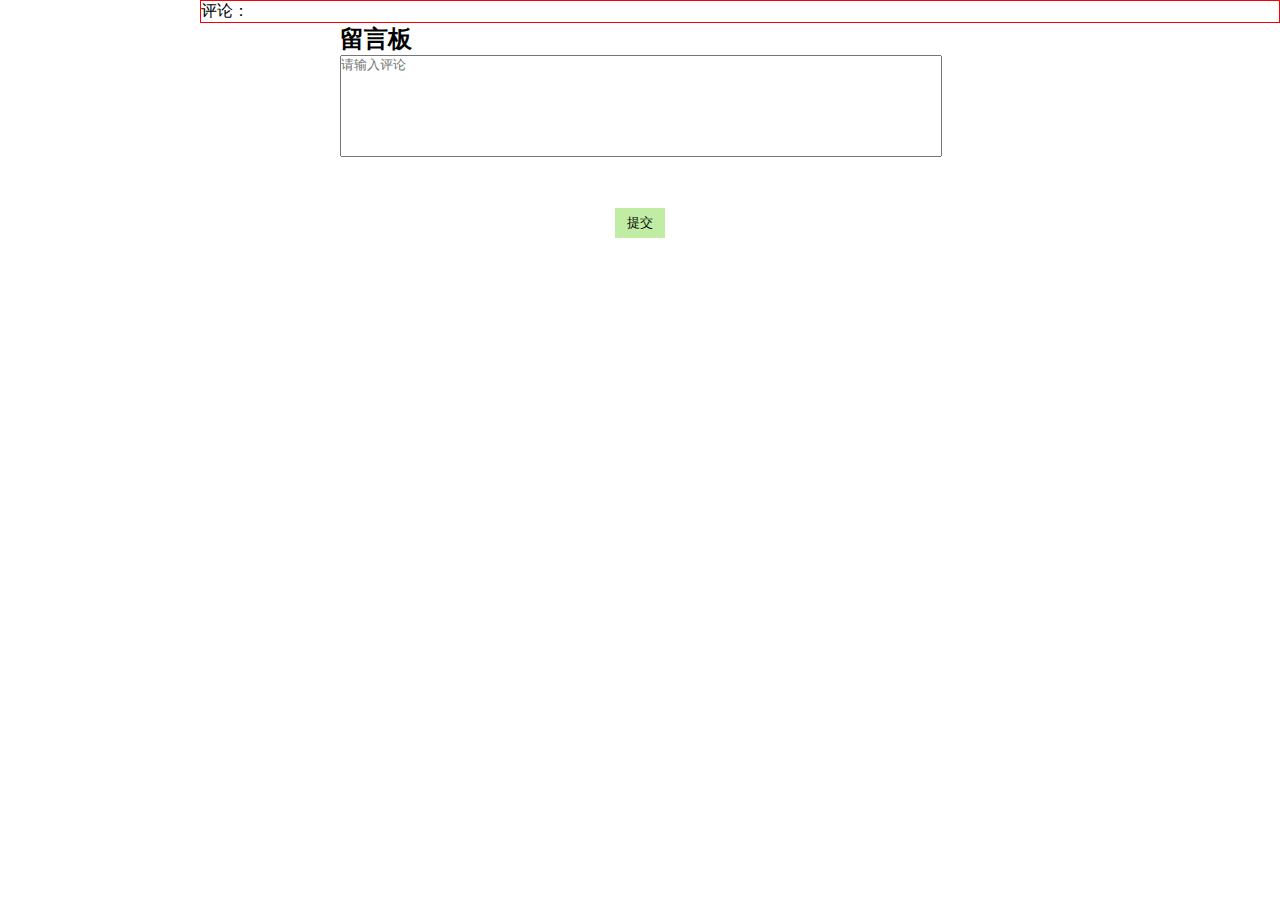
<file: ly.html>
<!doctype html>
<head>
<style>
        * {
            margin: 0;
            padding: 0;
        }
        
        li {
            list-style: none;
            width: 500px;
            height: 30px;
            line-height: 30px;
            background-color: cadetblue;
        }
        
        #box {
            width: 600px;
            height: 200px;
            margin: 0 auto;
        }
        
        #text {
            resize: none;
            width: 600px;
            height: 100px;
        }
        
        #btn {
            position: relative;
            top: 50%;
            left: 50%;
            transform: translate(-50%, -50%);
            border: none;
            background-color:#C0ECA3;
            width: 50px;
            height: 30px;
            cursor: pointer;
        }
        
        #txt {
            margin-left: 200px;
        }
        
        a {
            cursor: pointer;
            display: block;
        }
	.pl{
		border: 1px solid #F50004;
		align-items: center;
	 }
    </style>
</head>
 
<body>
	<div id="txt" class="pl">
        <p>评论：</p >
 
    </div>
    <div id="box" >
        <h2>留言板</h2>
        <textarea name="" id="text" cols="30" rows="10" placeholder="请输入评论"></textarea>
 
    </div>
    <!-- 提交按钮 -->
    <button id="btn">提交</button>
    <!-- 评论 -->
 
    
    <script>
        /* 获取按钮 */
        var btn = document.getElementById('btn');
        /* 获取文本域 */
        var text = document.getElementById('text');
        /* 获取评论区 */
        var txt = document.getElementById("txt")
            /* 添加点击事件 */
        btn.onclick = function() {
            /* 获取文本域里的内容 */
            var value = text.value
                /* 创键li */
            var ul = document.createElement('ul');
            /* 把li放到ul */
            var lis = `<li>${value}</li><a class="del">删除</a >`
            ul.innerHTML = lis
                /* 把lu插入到评论中 */
            txt.appendChild(ul);
            //清空文本域
            text.value = "";
            //自动获取焦点
            text.focus();
            var del = ul.querySelector('.del')
                /* 绑定删除事件 */
            del.onclick = function() {
                /* 将自身删除 */
                ul.remove();
            }
 
        }
    </script>
</body>
</file>
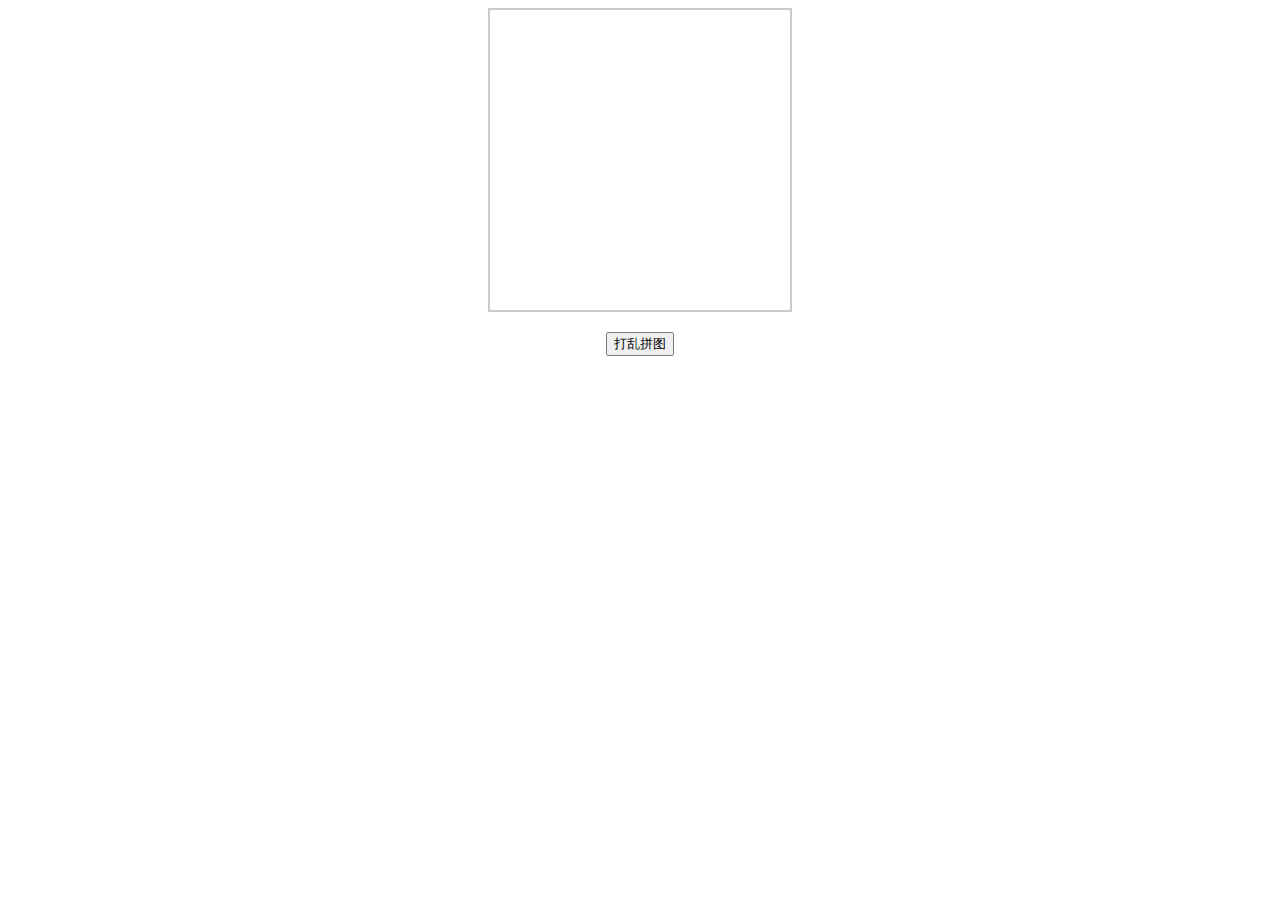
<file: pintu.html>
<!DOCTYPE html>
<html lang="en">
  <head>
    <meta charset="UTF-8" />
    <meta http-equiv="X-UA-Compatible" content="IE=edge" />
    <meta name="viewport" content="width=device-width, initial-scale=1.0" />
    <title>洛可可白⚡️拼图</title>
    <style>
      #puzzle-container {
        width: 300px;
        height: 300px;
        margin: 0 auto;
        border: 2px solid #ccc;
        position: relative;
        overflow: hidden;
      }

      #puzzle-board {
        width: 300px;
        height: 300px;
        position: absolute;
      }

      .puzzle-piece {
        width: 100px;
        height: 100px;
        position: absolute;
        background-size: 300px 300px;
        border: 2px solid #fff;
        transition: all 0.3s ease-in-out;
      }

      button {
        display: block;
        margin: 20px auto;
      }
    </style>
  </head>

  <body>
    <div id="puzzle-container">
      <div id="puzzle-board"></div>
    </div>
    <button id="shuffle-btn">打乱拼图</button>
  </body>
  <script>
    document.addEventListener("DOMContentLoaded", () => {
      const puzzleContainer = document.getElementById("puzzle-container");
      const puzzleBoard = document.getElementById("puzzle-board");
      const shuffleButton = document.getElementById("shuffle-btn");
      const imageSrc =
        "http://cdn-hw-static2.shanhutech.cn/bizhi/staticwp/202312/d989b0fbf30d985ee89f15ef2fd640db--2492230555.jpg"; // 替换为你的图片地址
      const rows = 3;
      const cols = 3;
      const pieces = [];

      let emptyPiece;
      let isShuffling = false;

      // 创建拼图块
      function createPuzzlePieces() {
        const pieceWidth = puzzleContainer.offsetWidth / cols;
        const pieceHeight = puzzleContainer.offsetHeight / rows;
        for (let row = 0; row < rows; row++) {
          for (let col = 0; col < cols; col++) {
            const piece = document.createElement("div");
            piece.className = "puzzle-piece";
            piece.style.width = `${pieceWidth}px`;
            piece.style.height = `${pieceHeight}px`;
            piece.style.backgroundImage = `url(${imageSrc})`;
            piece.style.backgroundPosition = `${-col * pieceWidth}px ${
              -row * pieceHeight
            }px`;
            piece.style.top = `${row * pieceHeight}px`;
            piece.style.left = `${col * pieceWidth}px`;
            piece.dataset.row = row;
            piece.dataset.col = col;

            if (row === rows - 1 && col === cols - 1) {
              emptyPiece = piece;
              piece.classList.add("empty");
            } else {
              piece.addEventListener("click", () => {
                if (!isShuffling) {
                  movePiece(piece);
                }
              });
            }

            puzzleBoard.appendChild(piece);
            pieces.push(piece);
          }
        }
      }

      // 移动拼图块
      function movePiece(piece) {
        const emptyPieceRow = parseInt(emptyPiece.dataset.row);
        const emptyPieceCol = parseInt(emptyPiece.dataset.col);
        const pieceRow = parseInt(piece.dataset.row);
        const pieceCol = parseInt(piece.dataset.col);

        if (
          (pieceRow === emptyPieceRow &&
            Math.abs(pieceCol - emptyPieceCol) === 1) ||
          (pieceCol === emptyPieceCol &&
            Math.abs(pieceRow - emptyPieceRow) === 1)
        ) {
          const tempRow = emptyPieceRow;
          const tempCol = emptyPieceCol;
          emptyPiece.style.top = `${pieceRow * piece.offsetHeight}px`;
          emptyPiece.style.left = `${pieceCol * piece.offsetWidth}px`;
          emptyPiece.dataset.row = pieceRow;
          emptyPiece.dataset.col = pieceCol;

          piece.style.top = `${tempRow * piece.offsetHeight}px`;
          piece.style.left = `${tempCol * piece.offsetWidth}px`;
          piece.dataset.row = tempRow;
          piece.dataset.col = tempCol;
        }

        checkWin();
      }

      let isWin = false; // 添加标志位

      // 检查是否完成拼图
      function checkWin() {
        let isPuzzleComplete = true;
        for (let i = 0; i < pieces.length; i++) {
          const piece = pieces[i];
          const row = parseInt(piece.dataset.row);
          const col = parseInt(piece.dataset.col);
          if (row !== Math.floor(i / cols) || col !== i % cols) {
            isPuzzleComplete = false;
            break;
          }
        }

        if (isPuzzleComplete && !isWin && !isShuffling) {
          // 添加条件判断
          isWin = true; // 设置标志位为true
          setTimeout(() => {
            alert("恭喜！你完成了拼图！");
            shuffleButton.disabled = false;
            isWin = false; // 重置标志位为false
          }, 200);
        }
      }
      // 打乱拼图
      function shufflePuzzle() {
        isShuffling = true;
        shuffleButton.disabled = true;
        isWin = false; // 重置标志位为false

        const shuffleCount = 100;
        let count = 0;

        const intervalId = setInterval(() => {
          const randomIndex = Math.floor(Math.random() * pieces.length);
          const randomPiece = pieces[randomIndex];
          movePiece(randomPiece);
          count++;

          if (count >= shuffleCount) {
            clearInterval(intervalId);
            isShuffling = false;
            shuffleButton.disabled = false;
          }
        }, 10);
      }
      createPuzzlePieces();
      shuffleButton.addEventListener("click", shufflePuzzle);
    });
  </script>
</html>
</file>
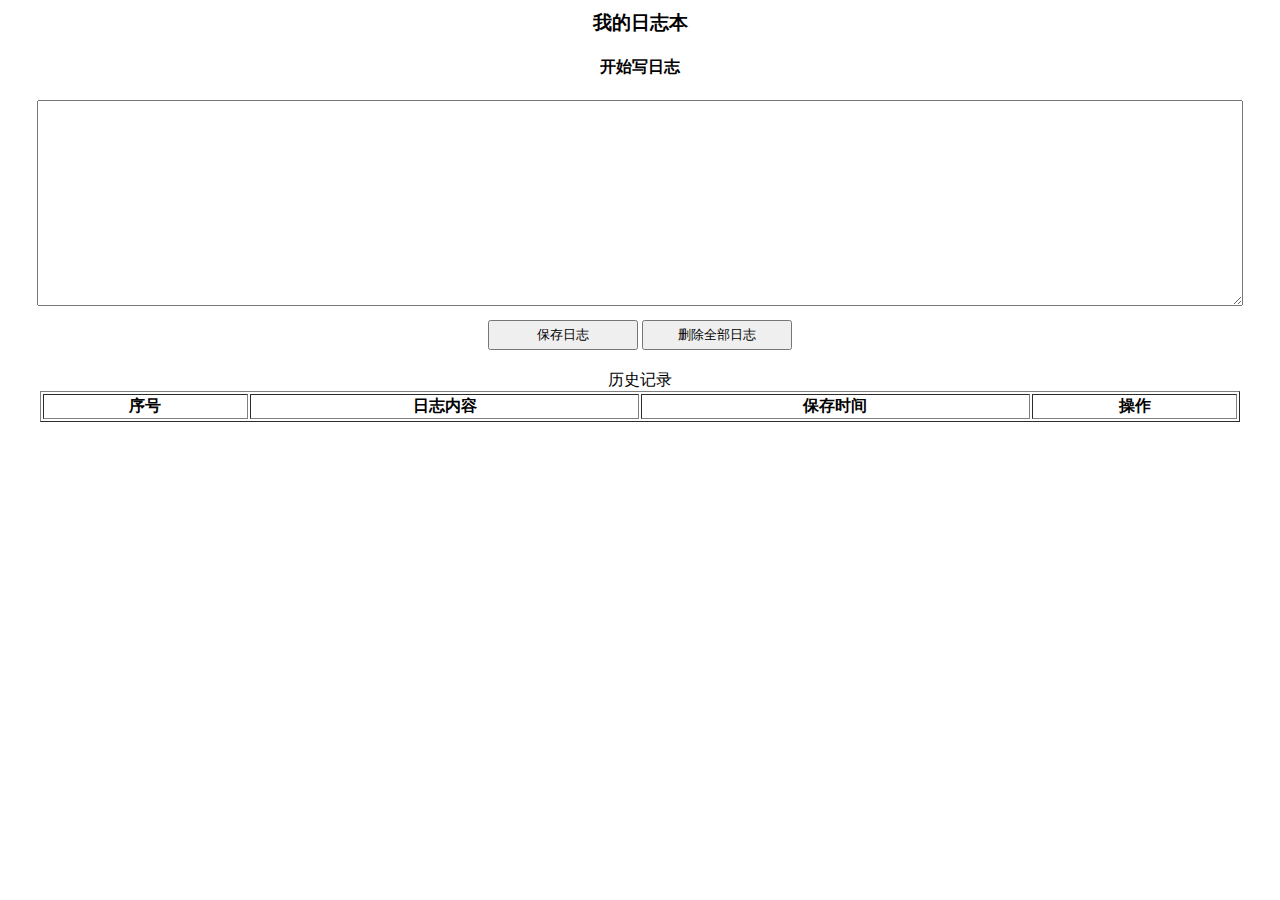
<file: rz.html>
<!DOCTYPE html>
<html>
<head>
<meta charset="utf-8" >
<title>我的日志本</title>
<link rel="stylesheet" href="diary.css">
<script src="diary.js"></script>
</head>
<body onload="getHistory()">
<h3>我的日志本</h3>
<!--记日志的文本框和相关按  7钮-->
<div>
<h4>开始写日志</h4>
<!--日志记录框-->
<textarea id="diary"></textarea>
<br />
<!--保存和删除按钮-->
<button onclick="saveDiary()">保存日志</button>
<button onclick="clearDiary()">删除全部日志</button>
</div>

<!--显示日志历史记录-->
<div>
<table border="1">
<caption>历史记录</caption>
<tr><th>序号</th><th>日志内容</th><th>保存时间</th><th>操作</th></tr>
<tbody id="history"></tbody>
</table>
</div>
</body>
</html>
</file>
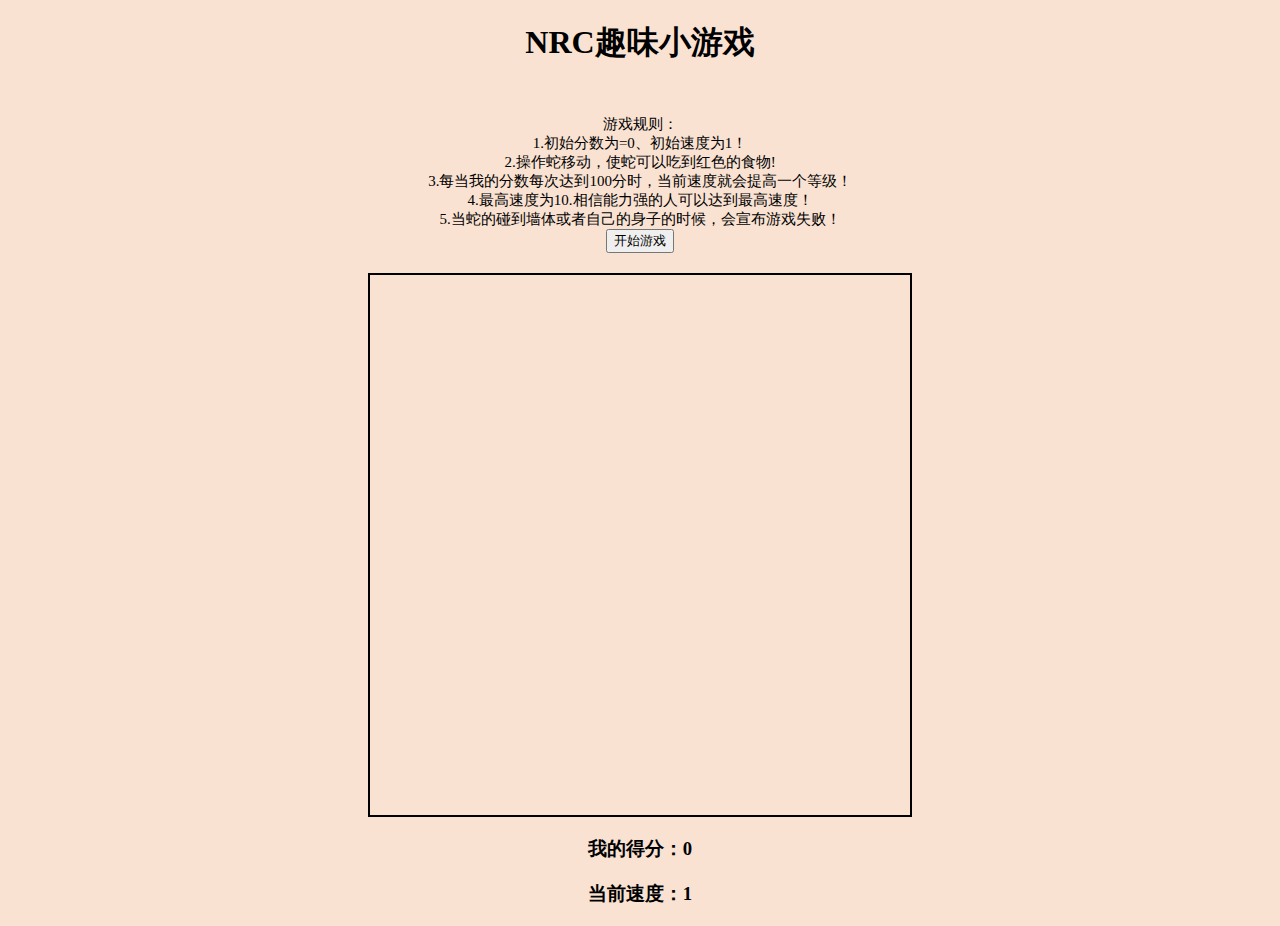
<file: tcs.html>
<!DOCTYPE html PUBLIC "-//W3C//DTD XHTML 1.0 Transitional//EN" "http://www.w3.org/TR/xhtml1/DTD/xhtml1-transitional.dtd">
<html xmlns="http://www.w3.org/1999/xhtml">
<html>
<head>
	<style>
body{
	text-align: center;
	background-color: #F9E2D2;
	
}
#snake{
	margin-top: 20px;
}
.a{
	margin-top: 50px;
	text-align: center;
	width: 100%;
	font-size: 15px;
 
}
		.z{
			position: relative;
		}
	</style>
	<meta charset="utf-8">
	<title>NRC趣味小游戏</title>
	<script type="text/javascript" src="tcs.js"></script>
 
	<script>
 
	</script>
</head>
<body>
	<div class="z">
	<h1>NRC趣味小游戏</h1>
	<div align="left" class="a">
游戏规则：<br>
1.初始分数为=0、初始速度为1！<br>
2.操作蛇移动，使蛇可以吃到红色的食物!<br>
3.每当我的分数每次达到100分时，当前速度就会提高一个等级！<br>
4.最高速度为10.相信能力强的人可以达到最高速度！<br>
5.当蛇的碰到墙体或者自己的身子的时候，会宣布游戏失败！<br>
		<button id="myBt" onClick="snake.init()">开始游戏</button>
	</div>
	
	<canvas id="snake" width="" height=""></canvas>
 
	<h3 id="score">我的得分：0</h3>
	<h3 id="speed">当前速度：1</h3>
 </div>
	<script>
	var snake = new Snake("snake","score","speed",36,36);
 	
	</script>
</body>
</file>
<file: diary.css>
/*div与标题h3样式*/
div, h3{
	margin:10px auto;
	text-align:center;
}
/*文本输入框样式*/
textarea{
	width:95%;
	height:200px;
	text-indent:2em;
	text-align:left;
}
/*按钮样式*/
button{
	width:150px;
	height:30px;
	margin:10px 0;
}
/*表格总体样式*/
table{
    width:95%;
	margin:auto;	
}
/*单元格样式*/
td{
	text-align:left;
	vertical-align:center;
}
</file>
